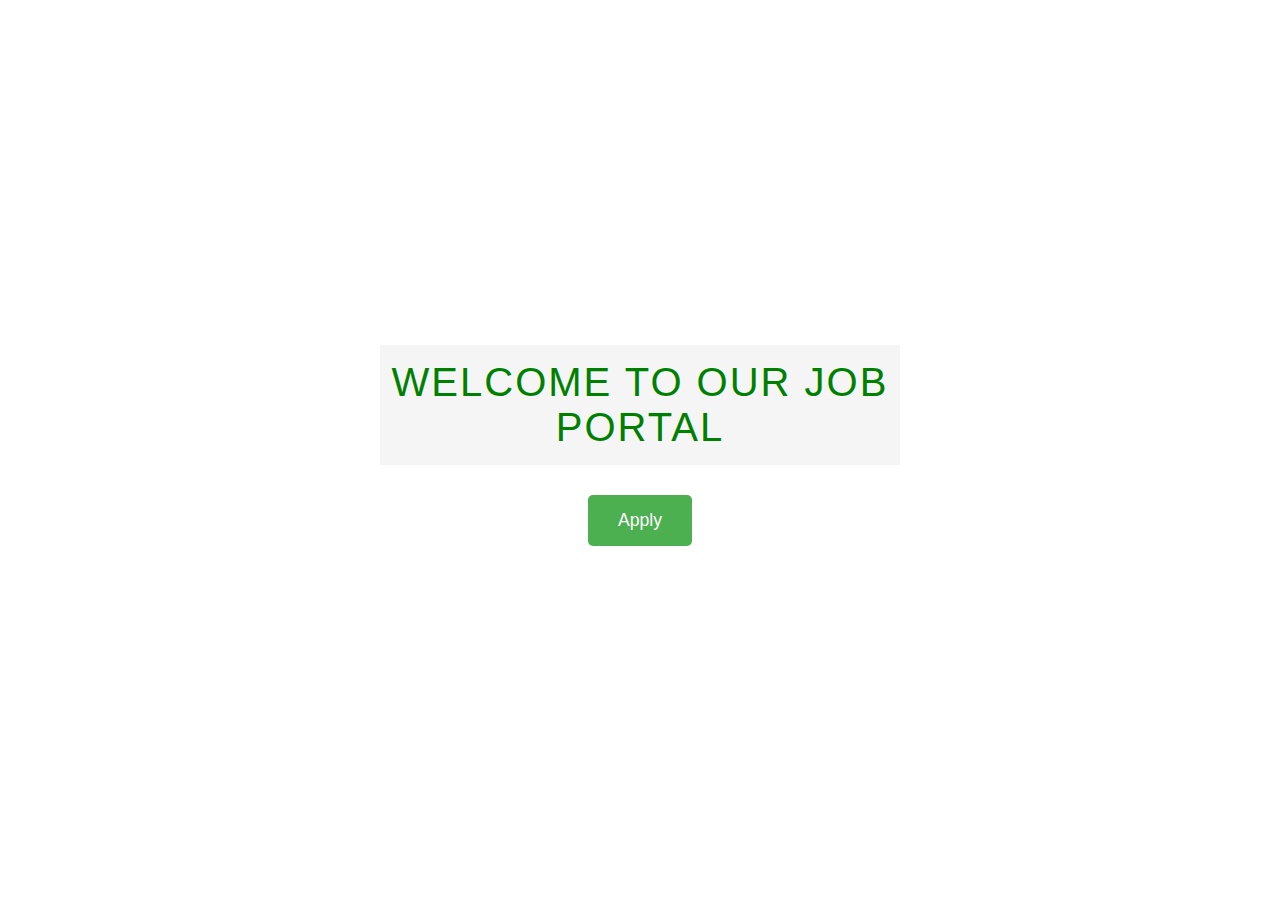
<file: templates/job.html>
<!DOCTYPE html>
<html lang="en">
<head>
    <meta charset="UTF-8">
    <meta name="viewport" content="width=device-width, initial-scale=1.0">
    <title>Job Application Portal</title>
    <style>
        /* Existing styles remain unchanged */
        /* All previous CSS remains the same */
             /* Entrance Page Styles */
        .entrance-container {
            display: flex;
            flex-direction: column;
            align-items: center;
            justify-content: center;
            min-height: 100vh;
            background-image: url('https://source.unsplash.com/1600x900/?office,business');
            background-size: cover;
            animation: gradient 15s ease infinite;
            background-position: center;
            text-align: center;
            padding: 20px;
        }

        .entrance-content {
            background: rgba(255, 255, 255, 0.9);
            padding: 40px;
            border-radius: 10px;
            max-width: 600px;
            animation: fadeIn 2s ease-in-out;  

        }

        .entrance-title {
            
            font-size: 2.5em;
            margin-bottom: 20px;
        }
        

        .entrance-description {
            margin-bottom: 30px;
            font-size: 1.1em;
            line-height: 1.6;
        }

        .start-btn {
            font-family: Arial, sans-serif;
            background-color: #4CAF50;
            color:white;
            padding: 15px 30px;
            border: none;
            border-radius: 5px;
            font-size: 1.1em;
            cursor: pointer;
            transition: background-color 0.3s;
            
        }

        .start-btn:hover {
            background-color: #45a049;
        }

        /* Hide application form initially */
        #applicationSection {
            display: none;
        }

        /* Your existing styles here */
        body {
    font-family: Arial, sans-serif;
    margin: 0;
    padding: 0;
}

h1 {
    text-align: center;
    color: Green;
    padding: 15px 0;
    background-color:whitesmoke;
    font-family: arial,sans-serif;
    font-weight: 300;
    letter-spacing: 2px;
    text-transform:uppercase;
    animation: fadeIn 2s ease-in-out;
    font-family: Arial, sans-serif;
    font-size: var(--box-height);
}

@keyframes fadeIn {
    0% {
        opacity: 0;
    }
    100% {
        opacity: 1;
    }
}





.form-container {
    width: 60%;
    margin: 50px auto;
    padding: 20px;
    background-color: white;
    background-size: cover;
    background-repeat: no-repeat;
    border-radius: 8px;
    box-shadow: 0 4px 8px rgba(0, 0, 0, 0.1);
}

table {
    width: 100%;
    margin: 20px 0;
    border-spacing: 15px;
}

td {
    padding: 10px;
    font-size: 14px;
}
label {
    display: block;
    margin-bottom: 5px;
}

input, select, textarea {
    width: 100%;
    padding: 8px;
    margin-top: 5px;
    margin-bottom: 10px;
    border: 1px solid #ddd;
    border-radius: 5px;
    font-size: 14px;
}
.input-label {
font-weight: bold;
color: #333;
margin-bottom: 10px;
display: block;
}

.option-group {
background: #f8f9fa;
padding: 10px;
border-radius: 5px;
border: 1px solid #ddd;
}

.option-group label {
margin-right: 20px;
color: #333;
}

.option-group input[type="radio"],
.option-group input[type="checkbox"] {
margin-right: 3px;
}

.option-group input:checked + label {
color: #4CAF50;
font-weight: bold;
}
.education-section {
    margin: 10px 0;
}

.education-section h3 {
    font-size: 14px;
    font-weight: bold;
    color: #333;
    margin-bottom: 15px;
    font-family: Arial, sans-serif;
}

.education-box {
    background: #f8f9fa;
    border: 1px solid #ddd;
    border-radius: 5px;
    padding: 15px;
    margin-bottom: 15px;
}

.education-box h2 {
    font-size: 14px;
    font-weight: bold;
    color: #333;
    margin-bottom: 10px;
    font-family: Arial, sans-serif;
}

.education-box label {
    display: block;
    font-size: 14px;
    font-weight: bold;
    color: #333;
    margin-bottom: 5px;
    font-family: Arial, sans-serif;
}

.education-box input {
    width: 100%;
    padding: 8px;
    margin: 5px 0;
    border-radius: 5px;
    border: 1px solid #ccc;
    font-size: 14px;
    font-family: Arial, sans-serif;
}

.form-group {
    margin-bottom: 10px;
}



.button-container {
    text-align: center;
}

button {
    padding: 10px 20px;
    margin: 10px;
    border: none;
    border-radius: 5px;
    cursor: pointer;
}

input[type="text"], input[type="email"], input[type="date"], input[type="tel"], select, textarea {
    width: 100%;
    padding: 8px;
    margin: 5px 0;
    border-radius: 5px;
    border: 1px solid #ccc;
}

input[type="radio"], input[type="checkbox"] {
    margin-right: 10px;
}

.form-row {
    margin-bottom: 20px;
}

.form-row label {
    font-weight: bold;
    margin-bottom: 5px;
    display: inline-block;
}

.form-row input[type="checkbox"], .form-row input[type="radio"] {
    width: auto;
}

.form-row select {
    width: 50%;
}

.form-row textarea {
    width: 100%;
    padding: 8px;
    margin: 5px 0;
    border-radius: 5px;
    border: 1px solid #ccc;
}

/* Button container with flexbox */
.button-container {
    display: flex;
    justify-content: space-between;
    margin-top: 20px;
}

.submit-btn, .reset-btn {
    background-color: #4CAF50;
    color: white;
    padding: 10px 20px;
    border: none;
    border-radius: 5px;
    cursor: pointer;
    font-size: 16px;
    width: 48%; /* To make them appear side by side */
}

.submit-btn:hover {
    background-color: #45a049;
}

.reset-btn {
    background-color: #f44336;
}

.reset-btn:hover {
    background-color: #e53935;
}
.review-btn {
    background-color: #2196F3;
    color: white;
}
.success-message {
    display: none;
    text-align: center;
    background-color: #4CAF50;
    color: white;
    padding: 15px;
    margin-top: 20px;
    border-radius: 5px;
}


/* Review container */
.review-container {
    display: none;
    padding: 20px;
    margin-top: 20px;
    box-shadow: 0 4px 8px rgba(0, 0, 0, 0.1);
    border-radius: 8px;
    background-color:white;
    width: 500px;
    
}

/* Review table styling */
.review-container table {
    width: 40%;
    border-spacing: 10px;
    border-collapse: collapse;
}

.review-container td {
    padding: 8px;
    text-align: left;
}

.review-container th {
    padding: 8px;
    text-align: left;
    
}

.review-container td {
    font-family: 'Times New Roman', Times, serif;
}

/* Buttons in Review Section */
.confirm-btn {
    background-color: #4CAF50;
    color: white;
}

.back-btn {
    background-color: #f44336;
    color: white;
}

.confirm-btn:hover, .back-btn:hover {
    opacity: 0.8;
}

@media (max-width: 768px) {
    .form-container {
        width: 90%;
    }

    table {
        margin: 0;
    }

    .form-row input, .form-row select, .form-row textarea {
        width: 100%;
    }

    .submit-btn, .reset-btn {
        width: 100%;
        margin-bottom: 10px; /* Stack buttons on small screens */
    }
}
:root {
--box-height: 40px;
--border-radius: 5px;
 --space-between: 20px;
--font-size: 16px;

 --color-0: #ffffff;
 --color-1: #dcdcdd;
--color-2: #c5c3c6;
--color-3: #212529;
 --color-4: #659b5e;
 --color-5: #ce4257;
 }

 * {
margin: 0;
padding: 0;
font-family: "Montserrat", sans-serif;
box-sizing: border-box;
}

body {
padding: 0 10px;
background-image: url("https://i.postimg.cc/BnhHF28S/nastuh-abootalebi-y-Wwob8kw-OCk-unsplash-modified.jpg");
background-size: cover;
background-repeat: no-repeat;
background-attachment: fixed;
background-position: center;
}

#survey-container {
margin: 20px auto;
padding: 30px 20px;
width: 100%;
max-width: 840px;
border-radius: calc(3 * var(--border-radius));
}

#title {
margin: 30px 0;
text-align: center;
font-family: "Kumbh Sans", sans-serif;
font-size: 50px;
text-transform: capitalize;
color: var(--color-3);
}

#description {
margin: 30px 0;
padding: 5px;
text-align: center;
font-size: 22px;
font-weight: bold;
color: var(--color-3);
}

#survey-form {
padding: 30px;
padding-top: 20px;
background: var(--color-1);
opacity: 98%;
border: none;
border-radius: calc(2 * var(--border-radius));
}

#survey-form * {
font-size: var(--font-size);
}

.row-label,
.row-input {
padding: 5px 10px;
margin: 0;
height: var(--box-height);
width: 100%;
display: block;
}

.row-label {
color: var(--color-3);
font-weight: 600;
}

.row-label:not(:first-child) {
margin-top: var(--space-between);
}

.row-input:not(.small) {
background: white;
border: none;
border-radius: var(--border-radius);
}

.inline-label {
margin-left: 10px;
font-size: 14px;
color: var(--color-3);
}

.small {
height: calc(var(--box-height) * 0.75);
}

#comments {
padding: 10px;
margin: 0;
height: 120px;
width: 100%;
background: white;
border: none;
border-radius: var(--border-radius);
resize: none;
}

#submit {
margin-top: calc(2 * var(--space-between));
height: var(--box-height);
width: 100%;
background: var(--color-4);
border: none;
border-radius: var(--border-radius);
color: white;
font-weight: 600;
cursor: pointer;
text-transform: capitalize;
}

#submit:hover {
box-shadow: 0 0 2px var(--color-3);
}

.download-btn {
padding: 10px 20px;
background-color: #007BFF; /* Blue background */
color: white; /* White text */
border: none; /* No border */
border-radius: 5px; /* Rounded corners */
cursor: pointer; /* Pointer cursor */
font-size: 16px; /* Font size */
transition: background-color 0.3s ease; /* Smooth hover effect */
}

.download-btn:hover {
background-color: #0056b3; /* Darker blue on hover */
}
        /* Thank You Page Specific Styles */
        .thank-you-container {
            display: flex;
            flex-direction: column;
            justify-content: center;
            align-items: center;
            min-height: 100vh;
            background-image: url('https://source.unsplash.com/1600x900/?office,business');
            background-size: cover;
            text-align: center;
            padding: 20px;
        }

        .thank-you-content {
            background: rgba(255, 255, 255, 0.9);
            padding: 40px;
            border-radius: 10px;
            max-width: 600px;
            animation: fadeIn 2s ease-in-out;
        }

        .thank-you-title {
            font-size: 2.5em;
            color: #4CAF50;
            margin-bottom: 20px;
        }

        .thank-you-description {
            margin-bottom: 30px;
            font-size: 1.1em;
            line-height: 1.6;
            color: #333;
        }

        .home-btn {
            background-color: #4CAF50;
            color: white;
            padding: 15px 30px;
            border: none;
            border-radius: 5px;
            font-size: 1.1em;
            cursor: pointer;
            transition: background-color 0.3s;
            text-decoration: none;
        }

        .home-btn:hover {
            background-color: #45a049;
        }
    </style>
</head>
<body>
    <!-- Existing Entrance Page -->
    <div id="entrancePage" class="entrance-container">
        <div class="entrance-content">
            <h1 class="entrance-title">Welcome to Our Job Portal</h1>
            <button class="start-btn" onclick="startApplication()">Apply</button>
        </div>
    </div>

    <!-- Application Section -->
    <div id="applicationSection">
        <h1>Online Job Application</h1>
        <div class="form-container">
            <form id="jobApplicationForm">
                <!-- Entire existing form remains unchanged -->
                <!-- (All previous form HTML) -->

                           <!-- First Name -->
                <tr>
                    <td class="form-row">
                        <label for="first_name">First Name</label>
                        <input type="text" name="first_name" id="first_name" placeholder="Enter your first name" required>
                    </td>
                </tr>

                <!-- Last Name -->
                <tr>
                    <td class="form-row">
                        <label for="last_name">Last Name</label>
                        <input type="text" name="last_name" id="last_name" placeholder="Enter your last name" required>
                    </td>
                </tr>

                <!-- Registration Number -->
                <tr>
                    <td class="form-row">
                        <label for="rlno">Registration Number</label>
                        <input type="text" name="rlno" id="rlno" placeholder="Enter your roll number" required>
                    </td>
                </tr>

                <!-- Email ID -->
                <tr>
                    <td class="form-row">
                        <label for="email">Email ID</label>
                        <input type="email" name="email" id="email" placeholder="Enter your email address" required>
                    </td>
                </tr>

                <!-- Phone Number -->
                <tr>
                    <td class="form-row">
                        <label for="phone">Phone Number</label>
                        <input type="tel" name="phone" id="phone" placeholder="Enter your phone number" pattern="[0-9]{10}" required>
                    </td>
                </tr>

                <!-- Date of Birth -->
                <tr>
                    <td class="form-row">
                        <label for="dob">Date of Birth</label>
                        <input type="date" name="dob" id="dob" required>
                    </td>
                </tr>
<!-- Gender -->
<tr>
    <td class="form-row">
           <div class="form-row"
                <label>Gender</label>
                <div class="option-group">
                    <input type="radio" name="gender" value="male" id="male">
                    <label for="male">Male</label>
                    <input type="radio" name="gender" value="female" id="female">
                    <label for="female">Female</label>
                    <input type="radio" name="gender" value="Other" id="Other">
                    <label for="Other">Other</label>
                </div>
            </div>
    </td>
</tr>

<!-- Languages Known -->
<tr>
    <td>    
        <div class="form-row">
            <label>Languages Known</label>
            <div class="option-group">
                <input type="checkbox" name="languages" value="telugu" id="telugu">
                <label for="telugu">Telugu</label>
                <input type="checkbox" name="languages" value="hindi" id="hindi">
                <label for="hindi">Hindi</label>
                <input type="checkbox" name="languages" value="english" id="english">
                <label for="english">English</label>
                <input type="checkbox" name="languages" value="tamil" id="tamil">
                <label for="tamil">Tamil</label>
            </div>
        </div>
    </td>
</tr>


                
              <!-- Education Section -->
<tr>
    <td class="form-row">
        <div class="education-section">
            <h3 style="color: #333; font-size: 20px; margin-bottom: 25px; font-family: Arial, sans-serif;">Education Details</h3>
            
            <div class="education-box">
                <h2 style="color: #333; font-size: 18px; margin-bottom: 15px; font-family: Arial, sans-serif;">Tenth</h2>
                <div class="form-group">
                    <label for="tenthSchool" style="font-weight: bold; color: #333; font-family: Arial, sans-serif;">School Name *</label>
                    <input type="text" id="tenthSchool" name="tenthSchool" placeholder="Enter school name" required 
                           style="width: 100%; padding: 8px; margin: 5px 0; border-radius: 5px; border: 1px solid #ccc; font-size: 14px;">
                </div>
                <div class="form-group">
                    <label for="tenthPercentage" style="font-weight: bold; color: #333; font-family: Arial, sans-serif;">10th Percentage *</label>
                    <input type="text" id="tenthPercentage" name="tenthPercentage" placeholder="Enter percentage" required 
                           style="width: 100%; padding: 8px; margin: 5px 0; border-radius: 5px; border: 1px solid #ccc; font-size: 14px;">
                </div>
            </div>

            <div class="education-box">
                <h2 style="color: #333; font-size: 18px; margin-bottom: 15px; font-family: Arial, sans-serif;">Intermediate</h2>
                <div class="form-group">
                    <label for="interCollege" style="font-weight: bold; color: #333; font-family: Arial, sans-serif;">College Name *</label>
                    <input type="text" id="interCollege" name="interCollege" placeholder="Enter college name" required 
                           style="width: 100%; padding: 8px; margin: 5px 0; border-radius: 5px; border: 1px solid #ccc; font-size: 14px;">
                </div>
                <div class="form-group">
                    <label for="interPercentage" style="font-weight: bold; color: #333; font-family: Arial, sans-serif;">Intermediate Percentage *</label>
                    <input type="text" id="interPercentage" name="interPercentage" placeholder="Enter percentage" required 
                           style="width: 100%; padding: 8px; margin: 5px 0; border-radius: 5px; border: 1px solid #ccc; font-size: 14px;">
                </div>
            </div>

            <div class="education-box">
                <h2 style="color: #333; font-size: 18px; margin-bottom: 15px; font-family: Arial, sans-serif;">Degree</h2>
                <div class="form-group">
                    <label for="degreeUniversity" style="font-weight: bold; color: #333; font-family: Arial, sans-serif;">University Name *</label>
                    <input type="text" id="degreeUniversity" name="degreeUniversity" placeholder="Enter university name" required 
                           style="width: 100%; padding: 8px; margin: 5px 0; border-radius: 5px; border: 1px solid #ccc; font-size: 14px;">
                </div>
                <div class="form-group">
                    <label for="degreePercentage" style="font-weight: bold; color: #333; font-family: Arial, sans-serif;">Degree Percentage *</label>
                    <input type="text" id="degreePercentage" name="degreePercentage" placeholder="Enter percentage" required 
                           style="width: 100%; padding: 8px; margin: 5px 0; border-radius: 5px; border: 1px solid #ccc; font-size: 14px;">
                </div>
            </div>
        </div>
    </td>
</tr>                   
              <!-- Skills -->
<tr>
    <td class="form-row">
        <label class="input-label">Skills</label>
        <div class="option-group">
            <input type="checkbox" name="skills" value="C" id="C">
            <label for="C">C</label>
            <input type="checkbox" name="skills" value="java" id="java">
            <label for="java">Java</label>
            <input type="checkbox" name="skills" value="python" id="python">
            <label for="python">Python</label>
            <input type="checkbox" name="skills" value="html" id="html">
            <label for="html">HTML</label>
            <input type="checkbox" name="skills" value="css" id="css">
            <label for="css">CSS</label>
        </div>
    </td>
</tr>

                      <!-- Work Experience -->
                <tr>
                    <td class="form-row">
                        <label for="Experience">Experience</label>
                        <select name="Experience" id="Experience">
                            <option value="0">0</option>
                            <option value="1">1</option>
                            <option value="2">2</option>
                            <option value="3">3</option>
                            <option value=" More than 3">More than 3</option>
                        </select>
                    </td>
                </tr>

                <!-- Address -->
                <tr>
                    <td class="form-row">
                        <label for="address">Address</label>
                        <textarea name="address" id="address" rows="4" placeholder="Enter your address" required></textarea>
                    </td>
                </tr>

                <!-- Photo Upload -->
                <tr>
                    <td class="form-row">
                        <label for="photo">Upload Photo</label>
                        <input type="file" name="photo" id="photo" accept=".jpg" required>
                    </td>
                </tr>

                <!-- Resume Upload -->
                <tr>
                    <td class="form-row">
                        <label for="resume">Upload Resume</label>
                        <input type="file" name="resume" id="resume" accept=".pdf, .doc, .docx" required>
                    </td>
                </tr>
            </table>

            <div class="button-container">
                <button type="submit" class="submit-btn">Submit Application</button>
                <button type="reset" class="reset-btn">Reset</button>
                <button type="button" class="review-btn" id="reviewBtn" style="display:none;">Review Your Application</button>
            </div>
        </form>

            <div class="success-message" id="successMessage" style="display:none;">
                <p>Your application has been successfully submitted!</p>
            </div>
        </div>

        <!-- Review Section -->
        <center>
            <div class="review-container" id="reviewContainer">
                <h3>Review Your Application</h3>
                <table id="reviewTable"></table>
                <div class="button-container">
                    <button type="button" class="confirm-btn" id="confirmBtn">Confirm Submission</button>
                    <button type="button" class="back-btn" id="backBtn">Back to Edit</button>
                    <button class="download-btn" id="downloadBtn">Download Review</button>
                </div>
            </div>
        </center>
    </div>

    <!-- Thank You Page -->
    <div id="thankYouPage" class="thank-you-container" style="display:none;">
        <div class="thank-you-content">
            <h1 class="thank-you-title">Thank You!</h1>
            <p class="thank-you-description">Your job application has been successfully submitted</p>
            <button class="home-btn" onclick="returnToEntrance()">Back to Home</button>
        </div>
    </div>

    <script>
      
    function startApplication() {
        document.getElementById('entrancePage').style.display = 'none';
        document.getElementById('applicationSection').style.display = 'block';
    }

    // Progress dots animation (Placeholder, as dots selector might not exist)
    let currentDot = 0;
    setInterval(() => {
        const dots = document.querySelectorAll('.progress-dot');
        if (dots.length > 0) {
            dots[currentDot].classList.remove('active');
            currentDot = (currentDot + 1) % dots.length;
            dots[currentDot].classList.add('active');
        }
    }, 2000);

    // Form Submission Handler
    document.getElementById('jobApplicationForm').addEventListener('submit', function(event) {
        event.preventDefault(); // Prevent actual form submission for demo

        // Show success message
        document.getElementById('successMessage').style.display = 'block';
        
        // Display the Review button
        document.getElementById('reviewBtn').style.display = 'inline-block';

        // Collect form data for review
        const formData = new FormData(event.target);
        let reviewContent = '';

        // Process each form field
        formData.forEach((value, key) => {
            if (key === 'photo') {
                const photoURL = URL.createObjectURL(value);
                reviewContent += `<tr><td><strong>${key.replace('_', ' ').toUpperCase()}:</strong></td><td><img src="${photoURL}" alt="Uploaded Photo" style="width:40px;height:auto;"></td></tr>`;
            } else if (key === 'resume') {
                const resumeURL = URL.createObjectURL(value);
                reviewContent += `<tr><td><strong>${key.replace('_', ' ').toUpperCase()}:</strong></td><td><a href="${resumeURL}" target="_blank">View Resume</a></td></tr>`;
            } else {
                reviewContent += `<tr><td><strong>${key.replace('_', ' ').toUpperCase()}:</strong></td><td>${value}</td></tr>`;
            }
        });

        // Populate the review table with collected data
        document.getElementById('reviewTable').innerHTML = reviewContent;

        // Display review section
        document.getElementById('reviewContainer').style.display = 'block';
        document.querySelector('.form-container').style.display = 'none'; // Hide form after submission
    });

    // Back to Form Handler
    document.getElementById('backBtn').addEventListener('click', function() {
        document.getElementById('reviewContainer').style.display = 'none';
        document.querySelector('.form-container').style.display = 'block'; // Show form again
        document.getElementById('reviewBtn').style.display = 'none'; // Hide review button
        document.getElementById('successMessage').style.display = 'none'; // Hide success message
    });

    // Confirm Submission Handler
    document.getElementById('confirmBtn').addEventListener('click', function() {
        // Hide application and review sections
        document.getElementById('applicationSection').style.display = 'none';
        
        // Show thank you page
        const thankYouPage = document.getElementById('thankYouPage');
        if (thankYouPage) {
            thankYouPage.style.display = 'flex';
        }
    });

    // Download Review Handler
    document.getElementById('downloadBtn').addEventListener('click', function() {
        const reviewData = document.getElementById('reviewTable').innerText;
        const blob = new Blob([reviewData], { type: 'text/plain' });
        const link = document.createElement('a');
        link.href = URL.createObjectURL(blob);
        link.download = 'review.txt';
        link.click();
    });

    // Return to Entrance Function
    function returnToEntrance() {
        // Hide thank you page
        const thankYouPage = document.getElementById('thankYouPage');
        if (thankYouPage) {
            thankYouPage.style.display = 'none';
        }
        
        // Show entrance page
        document.getElementById('entrancePage').style.display = 'block';
        
        // Reset form
        document.getElementById('jobApplicationForm').reset();
        
        // Reset other elements
        document.getElementById('successMessage').style.display = 'none';
        document.getElementById('reviewBtn').style.display = 'none';
        document.querySelector('.form-container').style.display = 'block';
    }

        
    </script>
</body>
</html>
</file>
